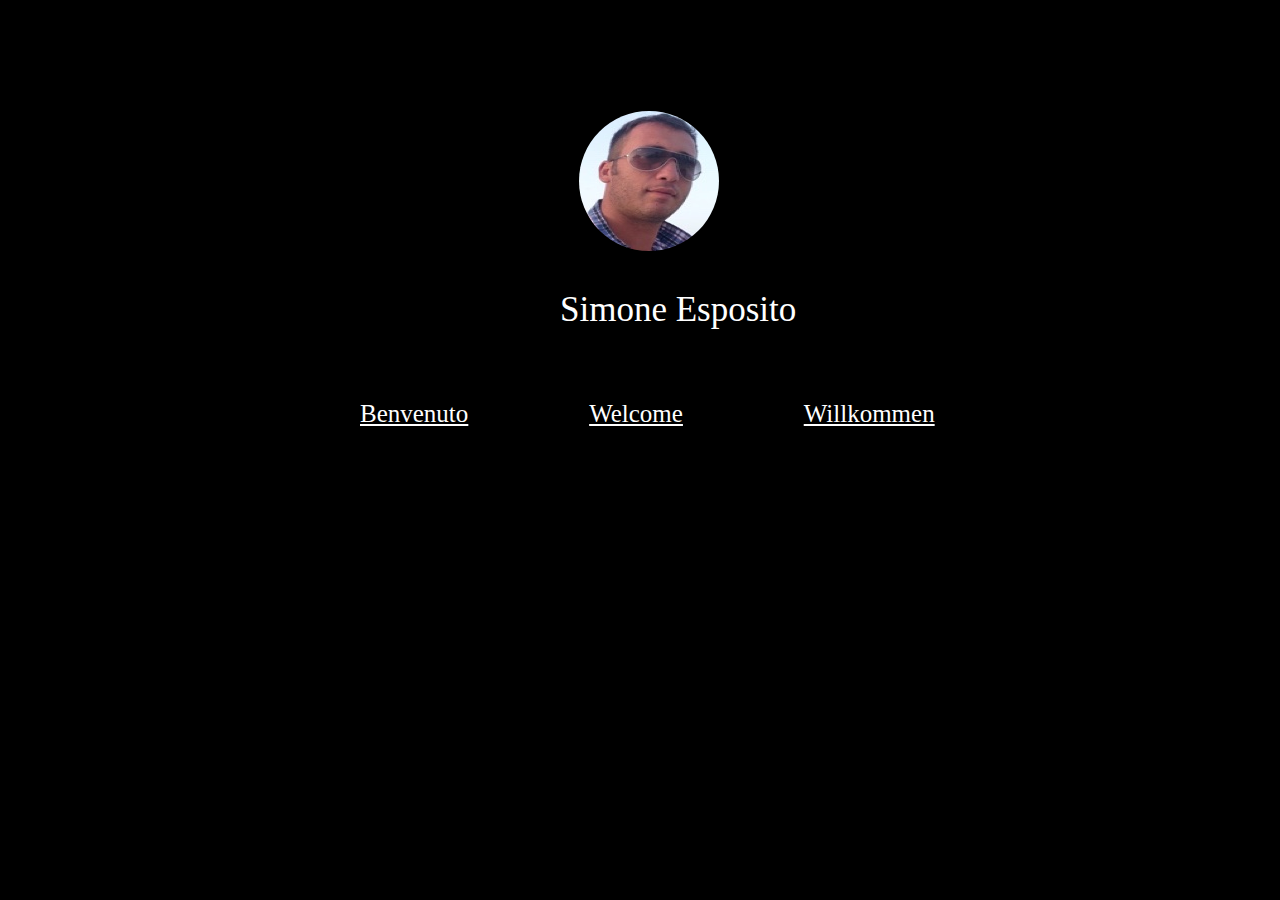
<file: sito/index.html>
<!DOCTYPE html>
<html>
  <head>
    <meta charset="utf-8">
    <title>Simone Esposito</title>
    <link rel="stylesheet" href="css/style1.css">
    <link rel="shortcut icon" href="img/atom.png">
  </head>
  <body>
    <div class="index">
      <img src="img/simone.jpg">
      <p>Simone Esposito</p>
    </div>

    <div class="buton">
      <a href="indexit.html" class="ita">Benvenuto</a>
      <a href="indexen.html" class="eng">Welcome</a>
      <a href="indexde.html" class="deu">Willkommen</a>

    </div>

  </body>
</html>
</file>
<file: sito/css/style1.css>
img{
  border-radius: 70%;
  border: 3px solid;
  position: relative;
  top: 8px;
  left: 16px;

}
nav{
  display: flex;
  background-color: #FC5F20;
  padding-bottom: 15px;
}
.logo{
  font-size: 40px;
  font-family: 'Grand Hotel', cursive;
  position: relative;
  top: 18px;
  left: 30px;
  color: white;
}
body{
  background: black;
}
.menu{
  font-size: 30px;
  position: relative;
  top: 30px;
  right: -650px;
}
a:link{
  color: white;
}
a:visited{
  color: white;
}
p{
  color: white;
}
.index{
  position: absolute;
  left: 560px;
  top: 100px;
  font-family: 'Grand Hotel', cursive;
  font-size: 35px;
}
.buton{
  color: white;
  position: absolute;
  left: 550px;
  top: 400px;
  font-size: 25px;
}
.buton a:link{
  color: white
}
.buton a:visited{
  color: #FC5F20;
}
.ita{
  position: relative;
  left: -190px;
}
.deu{
  position: relative;
  left: 40px;
}
.eng{
  position: relative;
  left: -75px;
}
blockquote{
  color: #FC5F20;
  position: absolute;
  left: 260px;
  top: 150px;
}
h4{
  color: white;
}
</file>
